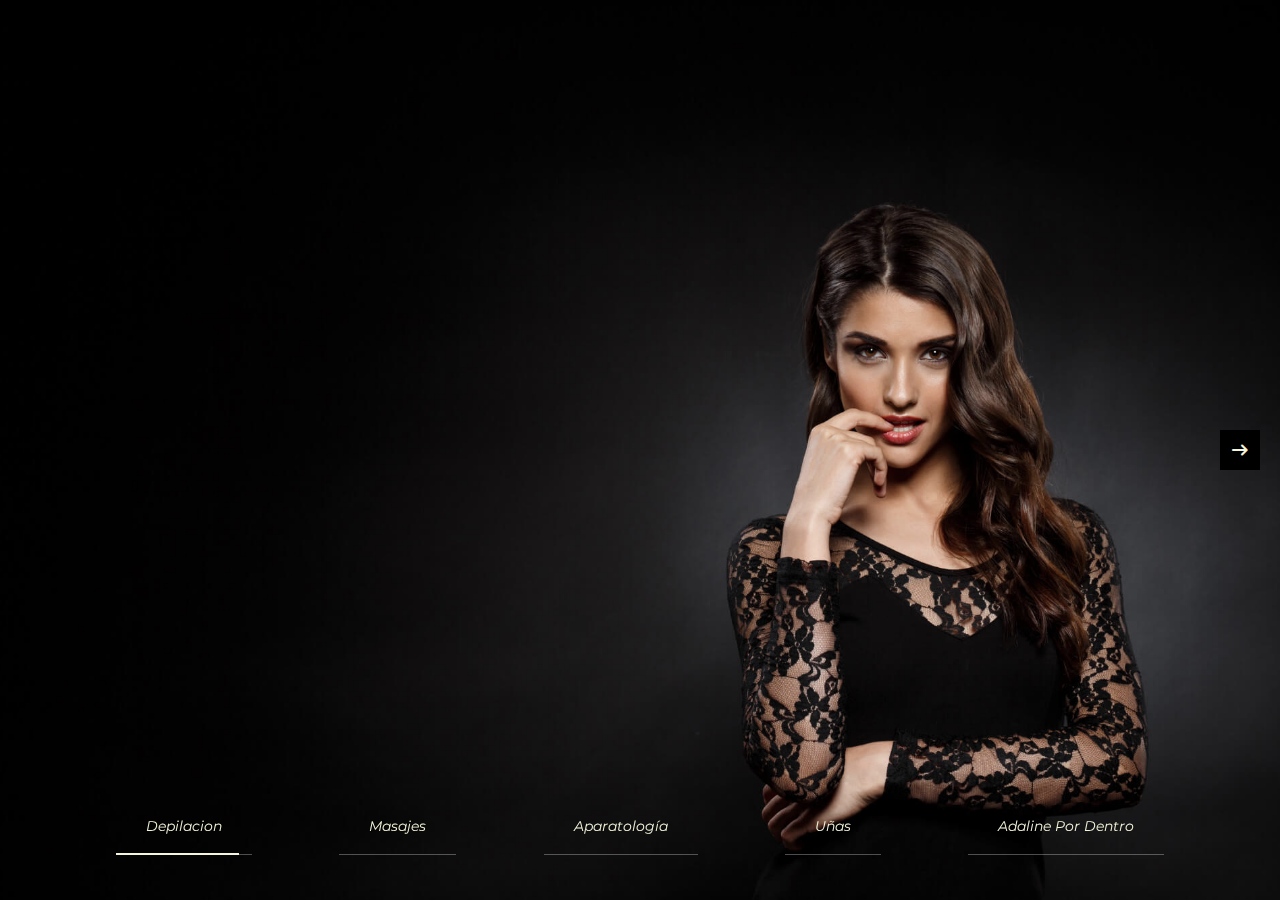
<file: index.html>
<!DOCTYPE html>

<html lang="en">
<head>
    <meta charset="UTF-8">
    <meta name="viewport" content="width=device-width, initial-scale=1.0">
    <title>Adaline</title>
    <link rel="preload" href="https://fonts.googleapis.com/css2?family=Montserrat:wght@100..900&display=swap" as="style" onload="this.rel='stylesheet'">
    <link rel="stylesheet" href="style.css">    
    <link rel="stylesheet" href="https://cdn.jsdelivr.net/npm/swiper@11/swiper-bundle.min.css">
    <link rel="stylesheet" href="https://fonts.googleapis.com/css2?family=Material+Symbols+Rounded" />

</head>
<body>
    <div class="slider-container">
        <div class="slider-wrapper swiper-wrapper">
            <div class="slider-item swiper-slide">
                <div class="slide-content">
                    <h3 class="slide-subtitle">Diapositiva 1</h3>
                    <h2 class="slide-title">Depilacion</h2>
                    <p class="slide-description">Existen dos tipos de depilacion. La Depilación definitiva es el nombre que reciben los métodos que no solo elimina el vello, sino que también impiden que vuelva a crecer en la zona de aplicación.
                         Mientras que el Sistema Español es un método hipoalergénico que se realiza con cera tibia.</p>
<!--                <a href="depilacion.html" class="slide-button">mas informacion</a> -->
                </div>
            </div>
            <div class="slider-item swiper-slide">
                <div class="slide-content">
                    <h3 class="slide-subtitle">Diapositiva 2</h3>
                    <h2 class="slide-title">Masajes</h2>
                    <p class="slide-description">Los masajes tienen muchos beneficios para nuestra salud. Nosotros ofrecemos una gran variedad de ellos
                    </p>
                    <a href="masajes.html" class="slide-button-largo">Mas informacion sobre los masajes</a>
                </div>
            </div>
            <div class="slider-item swiper-slide">
                <div class="slide-content">
                    <h3 class="slide-subtitle">Diapositiva 3</h3>
                    <h2 class="slide-title">Aparatología</h2>
                    <p class="slide-description">El término aparatología se refiere a la estética, la cual es una nueva tendencia que ha evolucionado el modo de efectuar múltiples operaciones a través de una gran cantidad de avances tecnológicos. Por medio de la aparatología se puede tratar diferentes problemas de la piel, moldear la figura y moldear varios procesos internos.</p>
                    <a href="aparatologia.html" class="slide-button-largo">Mas informacion de la aparatologia</a>
                </div>
            </div>
            <div class="slider-item swiper-slide">
                <div class="slide-content">
                    <h3 class="slide-subtitle">Diapositiva 4</h3>
                    <h2 class="slide-title">Uñas</h2>
                    <p class="slide-description">El tener unas uñas perfectas con un esmalte brillante y duradero siempre es posible.
                         Aunque te las muerdas (¡para de hacerlo desde hoy!) las tengas frágiles o incluso hayas perdido alguno por algún motivo.
                         Las uñas de gel son la solución estética para lucir una manicura impecable durante mas tiempo.</p>
                    <a href="#" class="slide-button-largo">Mas informacion sobre las uñas</a>
                </div>
            </div>
            <div class="slider-item swiper-slide">
                <div class="slide-content">
                    <h3 class="slide-subtitle">Diapositiva 5</h3>
                    <h2 class="slide-title">Adaline Por Dentro</h2>
                    <p class="slide-description">descripcion</p>
                    <a href="adaline-dentro.html" class="slide-button">Ver Imagenes</a>
                    <section> 
                        <div class="map">
                            <iframe 
                            src="https://www.google.com/maps/embed?pb=!1m18!1m12!1m3!1d3143.9922002781127!2d-57.5537736!3d-38.0006424!2m3!1f0!2f0!3f0!3m2!1i1024!2i768!4f13.1!3m3!1m2!1s0x9584dfb879e6eb1f%3A0x2fe0a8389d136c3e!2sEST%C3%89TICA%20ADALINE!5e0!3m2!1ses-419!2sar!4v1738146474559!5m2!1ses-419!2sar"
                            class="responsive-iframe"
                            allowfullscreen=""
                            loading="lazy"
                            referrerpolicy="no-referrer-when-downgrade">
                        </iframe>
                            <a href="https://wa.me/542235372367" class="slide-button-wsp" target="_blank"><i class="fa-3x fa-brands fa-whatsapp">
                                <img src="images/whatsapp-logo.png" alt="Logo de Whatsapp" width="40">
                            </a>
                        </div>
                    </section> 
                </div>
            </div>
        </div>

        <!-- Agregamos Paginacion -->
        <div class="slider-controls">
            <div class="slider-pagination">
                <div class="slider-indicator"></div>
                <li class="slider-tab">
                    Depilacion
                </li>
                <li class="slider-tab">
                    Masajes
                </li>
                <li class="slider-tab">
                    Aparatología
                </li>
                <li class="slider-tab">
                    Uñas
                </li>
                <li class="slider-tab">
                   Adaline Por Dentro
                </li>

            </div>
        </div>

        <!-- Agregamos Botones de Navegacion -->
         <div class="slider-navigations">
            <button id="slide-prev" class="material-symbols-rounded">
                arrow_left_alt
            </button>
            <button id="slide-next" class="material-symbols-rounded">arrow_right_alt</button>

         </div>

    </div>

    <script src="https://cdn.jsdelivr.net/npm/swiper@11/swiper-bundle.min.js"></script>
    <script src="script.js"></script>
</body>
</html>
</file>
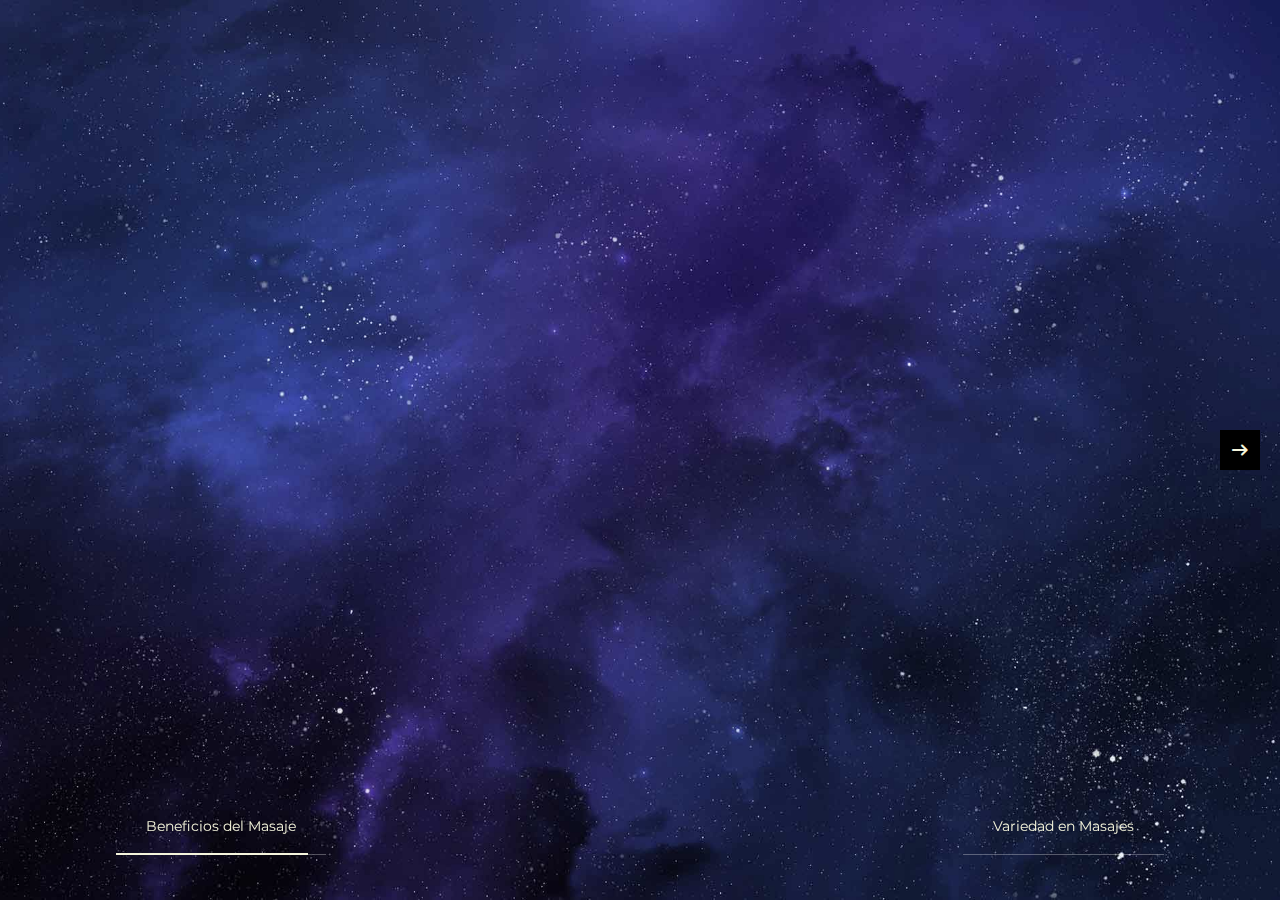
<file: adaline-dentro.html>
<!DOCTYPE html>

<html lang="en">
<head>
    <meta charset="UTF-8">
    <meta name="viewport" content="width=device-width, initial-scale=1.0">
    <title>Adaline</title>
    <link rel="preload" href="https://fonts.googleapis.com/css2?family=Montserrat:wght@100..900&display=swap" as="style" onload="this.rel='stylesheet'">   
    <link rel="stylesheet" href="style-masajes.css">
    <link rel="stylesheet" href="https://cdn.jsdelivr.net/npm/swiper@11/swiper-bundle.min.css">
    <link rel="stylesheet" href="https://fonts.googleapis.com/css2?family=Material+Symbols+Rounded" />

</head>
<body>
    <div class="slider-container">
        
        <div class="slider-wrapper swiper-wrapper">
            <div class="slider-item-masajes swiper-slide">
                <div class="slide-content">
                    <h3 class="slide-subtitle">Diapositiva 1</h3>
                    <h2 class="slide-title">Adaline por Dentro 1</h2>
                    <div class="contenedor">
                        <img class="imagen1" src="images/adaline-dentro1.webp" alt="Logo de Whatsapp" width="200">
                        <img class="imagen2" src="images/adaline-dentro2.webp" alt="Logo de Whatsapp" width="200">
                        <img class="imagen3" src="images/adaline-dentro3.webp" alt="Logo de Whatsapp" width="200">
                        <img class="imagen4" src="images/adaline-dentro4.webp" alt="Logo de Whatsapp" width="200">
                        <img class="imagen5" src="images/adaline-dentro5.webp" alt="Logo de Whatsapp" width="200">
                    </div>
                    <a href="index.html" class="slide-button">Volver Al Menú Principal</a>
                </div>
            </div>

            <div class="slider-item-masajes swiper-slide">
                <div class="slide-content">
                    <h3 class="slide-subtitle">Diapositiva 2</h3>
                    <h2 class="slide-title">Adaline por Dentro 2</h2>
                    <div class="contenedor">
                        <img class="imagen6" src="images/adaline-dentro6.webp" alt="Logo de Whatsapp" width="200">
                        <img class="imagen7" src="images/adaline-dentro7.webp" alt="Logo de Whatsapp" width="200">
                        <img class="imagen8" src="images/adaline-dentro8.webp" alt="Logo de Whatsapp" width="200">
                        <img class="imagen9" src="images/adaline-dentro9.webp" alt="Logo de Whatsapp" width="200">
                        <img class="imagen10" src="images/adaline-dentro10.webp" alt="Logo de Whatsapp" width="200">
                    </div>
                    <a href="index.html" class="slide-button">Volver Al Menú Principal</a>
                </div>
            </div>



        <!-- Agregamos Paginacion -->
        <div class="slider-controls">
            <div class="slider-pagination">
                <div class="slider-indicator"></div>
                <li class="slider-tab">
                    Beneficios del Masaje
                </li>
                <li class="slider-tab">
                    Variedad en Masajes
                </li>
            </div>
        </div>



        <!-- Agregamos Botones de Navegacion -->
        <div class="slider-navigations">
            <button id="slide-prev" class="material-symbols-rounded">
                arrow_left_alt
            </button>
            <button id="slide-next" class="material-symbols-rounded">arrow_right_alt</button>
         </div>


    <script src="https://cdn.jsdelivr.net/npm/swiper@11/swiper-bundle.min.js"></script>
    <script src="script.js"></script>
</body>
</html>
</file>
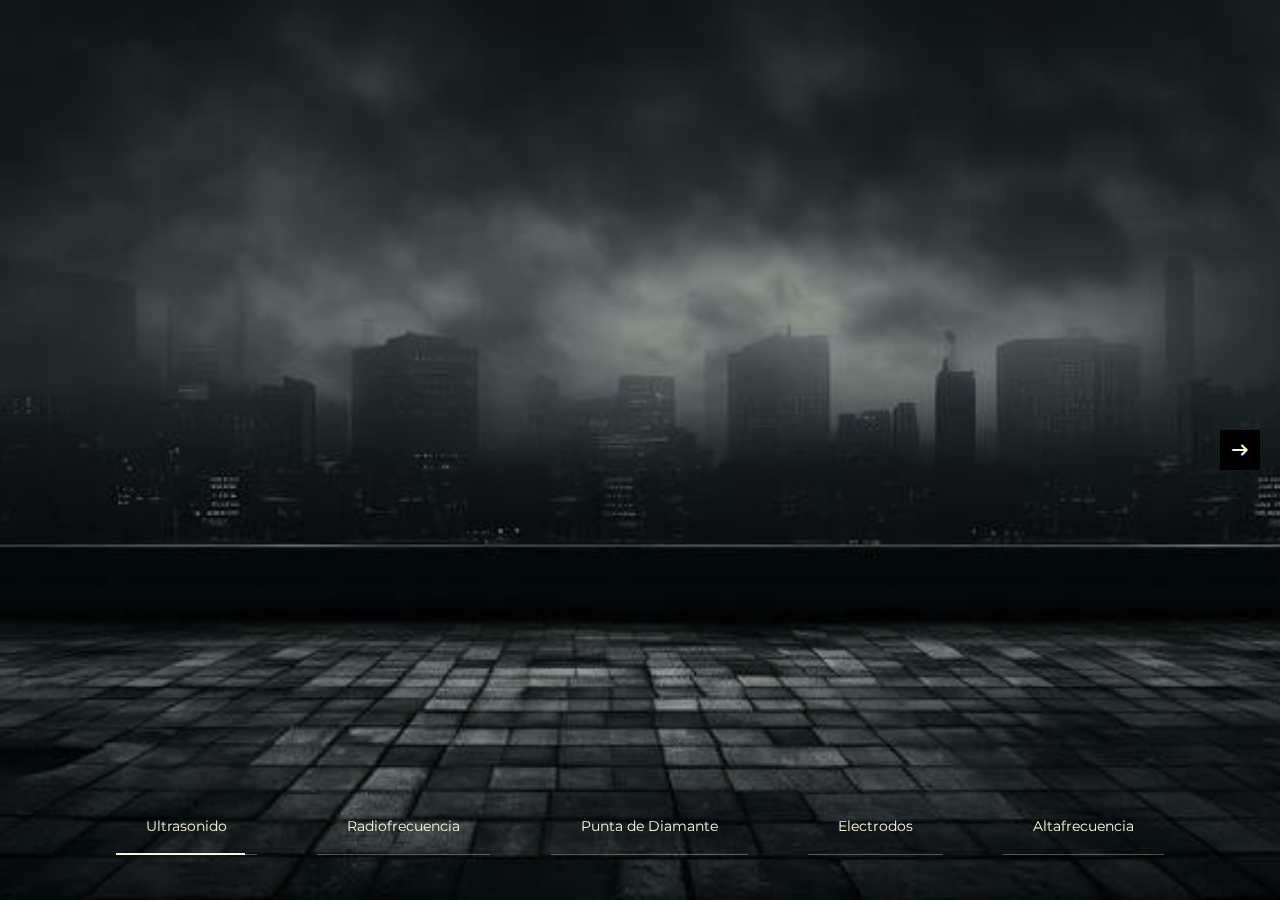
<file: aparatologia.html>
<!DOCTYPE html>

<html lang="en">
<head>
    <meta charset="UTF-8">
    <meta name="viewport" content="width=device-width, initial-scale=1.0">
    <title>Adaline</title>
    <link rel="preload" href="https://fonts.googleapis.com/css2?family=Montserrat:wght@100..900&display=swap" as="style" onload="this.rel='stylesheet'">
    <link rel="stylesheet" href="style-aparatologia.css">    
    <link rel="stylesheet" href="https://cdn.jsdelivr.net/npm/swiper@11/swiper-bundle.min.css">
    <link rel="stylesheet" href="https://fonts.googleapis.com/css2?family=Material+Symbols+Rounded" />

</head>
<body>
    <div class="slider-container">
        <div class="slider-wrapper swiper-wrapper">
            <div class="slider-item-aparatologia swiper-slide">
                <div class="slide-content">
                    <h3 class="slide-subtitle">Diapositiva 1</h3>
                    <h2 class="slide-title">Ultrasonido</h2>
                    <p class="slide-description">Los ultrasonidos son ondas vibratorias y sonoras de distintas frecuencias que no
                        son perceptibles por el oido humano. Se aplica mediante un cabezal de pequeño diámetro, que se traslada
                        lentamente de forma circular sobre la zona a tratar, mejorando el metabolismo local.</p>
                    <a href="index.html" class="slide-button">Volver Al Menú Principal</a>
                </div>
            </div>
            <div class="slider-item-aparatologia swiper-slide">
                <div class="slide-content">
                    <h3 class="slide-subtitle">Diapositiva 2</h3>
                    <h2 class="slide-title">Radiofrecuencia</h2>
                    <p class="slide-description">La radiofrecuencia consiste en la aplicación de ondas electromagnéticas
                                                de alta frecuencia sobra la piel que provoca el calentamiento controlado de las diferentes capas de la dermis, lo que favorece: </p>
                    <p class="slide-description">- La formación de nuevo colágeno. </p>
                    <p class="slide-description">- El drenaje linfático. </p>
                    <p class="slide-description">- La circulación de la piel y el tejido subcutáneo.
                    </p>
                    <a href="index.html" class="slide-button">Volver Al Menú Principal</a>
                </div>
            </div>
            <div class="slider-item-aparatologia swiper-slide">
                <div class="slide-content">
                    <h3 class="slide-subtitle">Diapositiva 3</h3>
                    <h2 class="slide-title">Punta de Diamante</h2>
                    <p class="slide-description">La Microdermoabrasión o Punta de Diamante es el tratamiento de exfoliación de la piel, no invasivo y uno de los tratamientos de belleza más actuales. Éste tratamiento es utilizado con diferentes objetivos, entre ellos: Eliminación de manchas producidas por el sol.</p>
                    <a href="index.html" class="slide-button">Volver Al Menú Principal</a>
                </div>
            </div>
            <div class="slider-item-aparatologia swiper-slide">
                <div class="slide-content">
                    <h3 class="slide-subtitle">Diapositiva 4</h3>
                    <h2 class="slide-title">Electrodos</h2>
                    <p class="slide-description">Gimnasia pasiva. Se trata de una técnica corporal que utiliza aparatos con un sistema de electrodos de bajo voltaje sobre los diferentes grupos musculares (glúteos, piernas, abdomen).</p>
                    <a href="index.html" class="slide-button">Volver Al Menú Principal</a>
                </div>
            </div>
            <div class="slider-item-aparatologia swiper-slide">
                <div class="slide-content">
                    <h3 class="slide-subtitle">Diapositiva 5</h3>
                    <h2 class="slide-title">Altafrecuencia</h2>
                    <p class="slide-description">La alta frecuencia es un tipo de corriente eléctrica que tiene propiedades muy beneficiosas para la piel. La esteticista lo utiliza después de la extracción y antes de la mascarilla en el proceso de la limpieza de cutis.</p>
                    <a href="index.html" class="slide-button">Volver Al Menú Principal</a>
                </div>
            </div>
        </div>

        <!-- Agregamos Paginacion -->
        <div class="slider-controls">
            <div class="slider-pagination">
                <div class="slider-indicator"></div>
                <li class="slider-tab">
                    Ultrasonido
                </li>
                <li class="slider-tab">
                    Radiofrecuencia
                </li>
                <li class="slider-tab">
                    Punta de Diamante
                </li>
                <li class="slider-tab">
                    Electrodos
                </li>
                <li class="slider-tab">
                    Altafrecuencia
                </li>

            </div>
        </div>

        <!-- Agregamos Botones de Navegacion -->
         <div class="slider-navigations">
            <button id="slide-prev" class="material-symbols-rounded">
                arrow_left_alt
            </button>
            <button id="slide-next" class="material-symbols-rounded">arrow_right_alt</button>

         </div>

    </div>
    <script src="https://cdn.jsdelivr.net/npm/swiper@11/swiper-bundle.min.js"></script>
    <script src="script.js"></script>
</body>
</html>
</file>
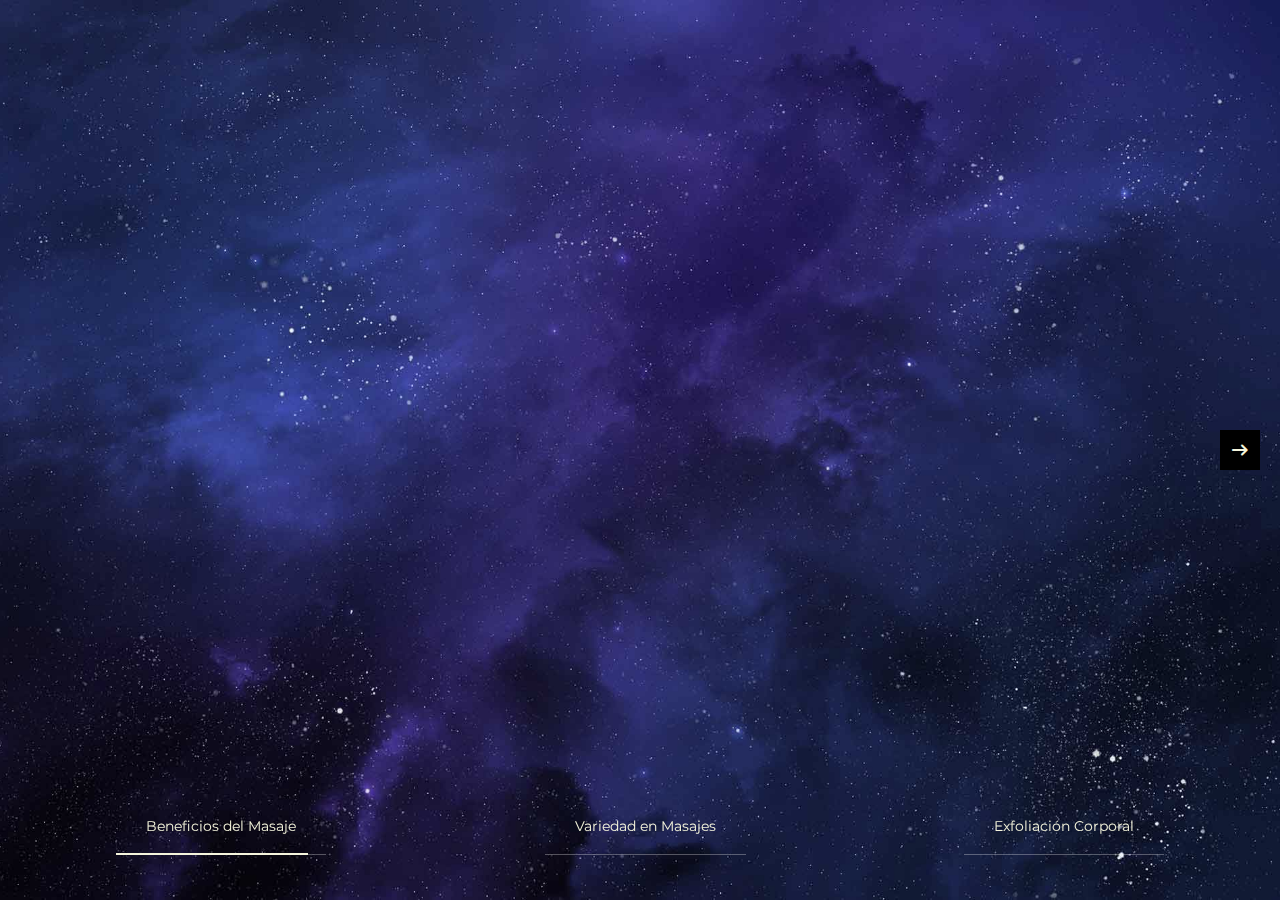
<file: masajes.html>
<!DOCTYPE html>

<html lang="en">
<head>
    <meta charset="UTF-8">
    <meta name="viewport" content="width=device-width, initial-scale=1.0">
    <title>Adaline</title>
    <link rel="preload" href="https://fonts.googleapis.com/css2?family=Montserrat:wght@100..900&display=swap" as="style" onload="this.rel='stylesheet'">   
    <link rel="stylesheet" href="style-masajes.css">
    <link rel="stylesheet" href="https://cdn.jsdelivr.net/npm/swiper@11/swiper-bundle.min.css">
    <link rel="stylesheet" href="https://fonts.googleapis.com/css2?family=Material+Symbols+Rounded" />

</head>
<body>
    <div class="slider-container">
        <div class="slider-wrapper swiper-wrapper">
            <div class="slider-item-masajes swiper-slide">
                <div class="slide-content">
                    <h3 class="slide-subtitle">Diapositiva 1</h3>
                    <h2 class="slide-title">Beneficios del Masaje</h2>
                    <p class="slide-description">- Favorece la circulación de la sangre.</p>
                    <p class="slide-description">- Ayuda a reducir el estrés.</p>                        
                    <p class="slide-description">- Ayuda a los músculos a mantener su flexibilidad.</p>      
                    <p class="slide-description">- Ayuda a liberar las endorfinas produciendo bienestar y combatiendo el dolor.</p>            
                    <p class="slide-description">- Ayuda a disminuir los depósitos de grasa (acompañado de dieta equilibrada y deporte).</p>     
                    <p class="slide-description">- Mejora la condición de la piel.</p>
                    <a href="index.html" class="slide-button">Volver Al Menú Principal</a>
                </div>
            </div>
            <div class="slider-item-masajes swiper-slide">
                <div class="slide-content">
                    <h3 class="slide-subtitle">Diapositiva 2</h3>
                    <h2 class="slide-title">- Variedad en Masajes</h2>
                    <p class="slide-description">- Descontracturante</p>
                    <p class="slide-description">- Reflexología</p>
                    <p class="slide-description">- Modelador</p>
                    <p class="slide-description">- Reductor</p>
                    <p class="slide-description">- Drenaje Linfático Manual</p>
                    <a href="index.html" class="slide-button">Volver Al Menú Principal</a>
                </div>
            </div>
            <div class="slider-item-masajes swiper-slide">
                <div class="slide-content">
                    <h3 class="slide-subtitle">Diapositiva 3</h3>
                    <h2 class="slide-title">Exfoliación Corporal</h2>
                    <p class="slide-description">¿Que es?
                    <p class="slide-description"> Limpia profundamente la piel, retirando las células muertas de nuestro cuerpo que el baño diario no retira. Se puede realizar en todo el cuerpo o en una zona específica.                 
                    <p class="slide-description"> Beneficios:                  
                    <p class="slide-description">- Aspecto mas uniforme, suave y libre de impurezas.                    
                    <p class="slide-description">- Activa la circulación.                     
                    <p class="slide-description">- Ayuda a evitar pelos encarnados y favorece su eliminación.                     
                    <p class="slide-description">- Realza el bronceado y es importante hacerlo antes de usar productos como autobronceante, solarium, sol.                      
                    <p class="slide-description">- Asegurarnos que el resultado sea completamente uniforme y parejo.</p>
                    <a href="index.html" class="slide-button">Volver Al Menú Principal</a>
                </div>
            </div>


        <!-- Agregamos Paginacion -->
        <div class="slider-controls">
            <div class="slider-pagination">
                <div class="slider-indicator"></div>
                <li class="slider-tab">
                    Beneficios del Masaje
                </li>
                <li class="slider-tab">
                    Variedad en Masajes
                </li>
                <li class="slider-tab">
                    Exfoliación Corporal
                </li>
            </div>
        </div>

          <!-- Agregamos Botones de Navegacion -->
        <div class="slider-navigations">
            <button id="slide-prev" class="material-symbols-rounded">
                arrow_left_alt
            </button>
            <button id="slide-next" class="material-symbols-rounded">arrow_right_alt</button>

         </div>


    <script src="https://cdn.jsdelivr.net/npm/swiper@11/swiper-bundle.min.js"></script>
    <script src="script.js"></script>
</body>
</html>
</file>
<file: style.css>
@import url('https://fonts.googleapis.com/css2?family=Montserrat:wght@100..900&display=swap');



* {
    margin: 0;
    padding: 0;
    box-sizing: border-box;
    font-family: 'Montserrat', sans-serif;
}

.slider-container{
    position:relative;
    height:100%;
    width:100%;
    overflow:hidden;
}


/* Oculta los slides al inicio */
.slider-wrapper .slider-item {
    transform: scale(0.95) translateY(20px);
    opacity: 0;
    transition: transform 0.8s ease-out, opacity 0.8s ease-out;
}

/* Muestra los slides después de la carga */
body.loaded .slider-wrapper .slider-item {
    transform: scale(1) translateY(0);
    opacity: 1;
}

.slider-wrapper .slider-item{
    position:relative;
    width: 100%;
    height: 100vh;
    display:flex;
    align-items: center;

}


.slider-wrapper .slider-item::before{
    position:absolute;
    content:"";
    left:0;
    top:0;
    width: 100%;
    height:100%;
    filter:grayscale(20%);
    background-image: url("images/img-1.jpg");
    background-size: cover;
    background-position: center;
}



.slider-wrapper .slider-item:nth-child(2):before{
    background-image: url("images/img-2.jpg");
}

.slider-wrapper .slider-item:nth-child(3):before{
    background-image: url("images/img-3.jpg");
}

.slider-wrapper .slider-item:nth-child(4):before{
    background-image: url("images/img-4.jpg");
}

.slider-wrapper .slider-item:nth-child(5):before{
    background-image: url("images/Negro.jpg");
}



.slider-wrapper .slider-item .slide-content{
    opacity: 0;
    color: beige;
    z-index:20;
    position:relative;
    margin: 0 auto;
    padding:0 20px 10px;
    max-width: 1400px;
    width: 100%;
}

.slider-item.swiper-slide-active .slide-content{
    animation: animate_opacity 0.8s 0.6s linear forwards;
}

@keyframes animate_opacity{
    100%{
        opacity:1;
    }
}


.slider-wrapper .slider-item .slide-content > *{
    max-width: 35%;
}

.slider-item .slide-content .slide-subtitle{
    font-size: 1rem;
    font-weight: normal;
    opacity:0;
    transform:translateY(60%);
}

.slider-wrapper .slider-item .slide-title{
    font-size: 1.5rem;
    font-weight: 700;
    margin-top:5px;
    text-transform: uppercase;
    opacity:0;
    transform:translateY(60%);
}

.slider-item.swiper-slide-active :where(.slide-subtitle, .slide-title){
    animation: animate_text 0.6s 0.6s linear forwards;
}

@keyframes animate_text{
    100%{
        opacity:1;
        transform:translateY(0%);
    }
}





.slider-item .slide-content .slide-description{
    margin-top:25px;
    line-height:25px;
    opacity:0;
    transform:translateY(60%);
}

.slider-item.swiper-slide-active .slide-description{
    animation: animate_text 0.6s 1s linear forwards;
}


.slider-wrapper .slider-item .slide-button{
    color:beige;
    display:block;
    opacity:0;
    width: 0;
    padding: 13px 0;
    margin-top:45px;
    letter-spacing: 1px;
    text-align: center;
    white-space: nowrap;
    font-size:0.8rem;
    font-weight:600;
    text-transform: uppercase;
    text-decoration: none;
    border:2px solid beige;
    transition: 0.5s ease;
}

.slider-wrapper .slider-item .slide-button span{
    opacity:0;
}

.slider-item.swiper-slide-active .slide-button span{
    animation: animate_opacity 0.6s 1.5s linear forwards;
}

.slider-item.swiper-slide-active .slide-button{
    animation: animate_button 0.6s 1.3s linear forwards;
}

@keyframes animate_button{
    100%{
        opacity:1;
        width: 250px;
    }
}

.slider-wrapper .slider-item .slide-button:hover{
    color:black;
    background:beige;
}


.slider-wrapper .slider-item .slide-button-wsp{
    color:beige;
    display:block;
    opacity:0;
    width: 0;
    padding: 13px 0;
    margin-top:45px;
    letter-spacing: 1px;
    text-align: center;
    white-space: nowrap;
    font-size:0.8rem;
    font-weight:600;
    text-transform: uppercase;
    text-decoration: none;
    border:2px solid beige;
    transition: 0.5s ease;
}

.slider-wrapper .slider-item .slide-button-wsp span{
    opacity:0;
}

.slider-item.swiper-slide-active .slide-button-wsp span{
    animation: animate_opacity 0.6s 1.5s linear forwards;
}

.slider-item.swiper-slide-active .slide-button-wsp{
    animation: animate_button-wsp 0.6s 1.3s linear forwards;
}

@keyframes animate_button-wsp{
    100%{
        opacity:1;
        width: 90px;
    }
}

.slider-wrapper .slider-item .slide-button-wsp:hover{
    color:black;
    background:beige;
}


.slider-wrapper .slider-item .slide-button-largo{
    color:beige;
    display:block;
    opacity:0;
    width: 0;
    padding: 13px 0;
    margin-top:45px;
    letter-spacing: 1px;
    text-align: center;
    white-space: nowrap;
    font-size:0.8rem;
    font-weight:600;
    text-transform: uppercase;
    text-decoration: none;
    border:2px solid beige;
    transition: 0.5s ease;
}

.slider-wrapper .slider-item .slide-button-largo span{
    opacity:0;
}

.slider-item.swiper-slide-active .slide-button-largo span{
    animation: animate_opacity 0.6s 1.5s linear forwards;
}

.slider-item.swiper-slide-active .slide-button-largo{
    animation: animate_button_largo 0.6s 1.3s linear forwards;
}

@keyframes animate_button_largo{
    100%{
        opacity:1;
        width: 380px;
    }
}

.slider-wrapper .slider-item .slide-button-largo:hover{
    color:black;
    background:beige;
}



.slider-container .slider-controls{
    position:absolute;
    z-index: 20;
    bottom:45px;
    width:100%;
    overflow-x:auto;
    scrollbar-width:none;
}

.slider-controls .slider-pagination {
    position:relative;
    display:flex;
    margin: 0 auto;
    padding:0 20px;
    max-width: 1400px;
    list-style:none;
    justify-content: space-between;
}

.slider-pagination .slider-indicator{
    position:absolute;
    bottom:0;
    width:300px;
    border-bottom:2px solid beige;
    transition:0.4s ease-in-out;
}



.slider-pagination .slider-tab{
    color:beige;
    text-align: center;
    cursor:pointer;
    font-size:0.85rem;
    padding:20px 30px;
    border-bottom: 1px solid rgba(255,255,255,0.3);
   
}


.slider-navigations button{
    position:absolute;
    top:50%;
    z-index: 20;
    height:40px;
    width:40px;
    border:none;
    cursor:pointer;
    color:beige;
    background:black;
    transform:translateY(-50%);
    transition:0.4s ease;
}

.slider-navigations button.swiper-button-disabled{
    display:none;
}

.slider-navigations button:hover{
    background: beige;
    color:black;
}

.slider-navigations button#slide-prev{
    left:20px;
}


.slider-navigations button#slide-next{
    right:20px;
}

section{
    display: flex;
    align-items: center;
    justify-content: center;
    gap:5em;
    color: white;
}



iframe{
    position:absolute;
    top:50%;
    left:70%;
    z-index: 20;
    height:400px;
    width:400px;
    transform:translateY(-50%);
    transition:0.4s ease;
}


@media (max-width:1536px){
    .slider-wrapper .slider-item .slide-content,
    .slider-controls .slider-pagination{
        width:85%;
    }

    .map {
        width: 80%;
    }
    .iframe{
        height:200px;
    }
}

@media (max-width:1024px){
    .slider-wrapper .slider-item .slide-content,
    .slider-controls .slider-pagination{
        width:100%;
    }

    .slider-wrapper .slider-item .slide-content > *{
        max-width: 66%;
    }


    .slider-navigations button{
        top:unset;
        bottom:-15px;
        background:none;
    }
    .slider-navigations button:hover{
        background:none;
    }
    .map {
        width: 90%;
    }
    iframe{
        position:absolute;
        top:90px;
        left:50%;
        z-index: 20;
        height:400px;
        width:400px;
        transform:translateY(-50%);
        transition:0.4s ease;
    }
}

@media (max-width:768px){
    .slider-wrapper .slider-item .slide-content> *{
        max-width: 100%;
    }
    .map {
        width: 100%;
        position:relative;
        
    }
    iframe{
        position:absolute;
        top:120px;
        left:50%;
        z-index: 20;
        height:200px;
        width:200px;
        transform:translateY(-50%);
        transition:0.4s ease;
    }

   
}



@media (max-width:400px){
    .slider-wrapper .slider-item .slide-content> *{
        max-width: 100%;
    }
    .map {
        width: 100%;
        position:relative;
        
    }
    iframe{
        position:absolute;
        top:90px;
        left:45%;
        z-index: 20;
        height:150px;
        width:150px;
        transform:translateY(-50%);
        transition:0.4s ease;
    }

    
.slider-wrapper .slider-item .slide-button-largo{
    color:beige ;
    display:block;
    opacity:0;
    width: 0;
    padding: 13px 0;
    margin-top:45px;
    letter-spacing: 1px;
    text-align: center;
    white-space: nowrap;
    font-size:0.8rem;
    font-weight:600;
    text-transform: uppercase;
    text-decoration: none;
    border:2px solid beige;
    transition: 0.5s ease;
}

.slider-wrapper .slider-item .slide-button-largo span{
    opacity:0;
}

.slider-item.swiper-slide-active .slide-button-largo span{
    animation: animate_opacity 0.6s 1.5s linear forwards;
}

.slider-item.swiper-slide-active .slide-button-largo{
    animation: animate_button_largo 0.6s 1.3s linear forwards;
}

@keyframes animate_button_largo{
    100%{
        opacity:1;
        width: 390px;
    }
}

.slider-wrapper .slider-item .slide-button-largo:hover{
    color:black;
    background:beige;
}

   
}
</file>
<file: style-masajes.css>
@import url('https://fonts.googleapis.com/css2?family=Montserrat:wght@100..900&display=swap');



* {
    margin: 0;
    padding: 0;
    box-sizing: border-box;
    font-family: 'Montserrat', sans-serif;
}

.slider-container{
    position:relative;
    height:100%;
    width:100%;
    overflow:hidden;
}


/* Oculta los slides al inicio */
.slider-wrapper .slider-item-masajes {
    transform: scale(0.95) translateY(20px);
    opacity: 0;
    transition: transform 0.8s ease-out, opacity 0.8s ease-out;
}

/* Muestra los slides después de la carga */
body.loaded .slider-wrapper .slider-item-masajes {
    transform: scale(1) translateY(0);
    opacity: 1;
}

.slider-wrapper .slider-item-masajes{
    position:relative;
    width: 100%;
    height: 100vh;
    display:flex;
    align-items: center;

}


.slider-wrapper .slider-item-masajes::before{
    position:absolute;
    content:"";
    left:0;
    top:0;
    width: 100%;
    height:100%;
    filter:grayscale(20%);
    background-image: url("images/Space.jpg");
    background-size: cover;
    background-position: center;
}



.slider-wrapper .slider-item-masajes:nth-child(2):before{
    background-image: url("images/Hielo.jpg");
}

.slider-wrapper .slider-item-masajes:nth-child(3):before{
    background-image: url("images/Aurora.jpg");
}




.slider-wrapper .slider-item-masajes .slide-content{
    opacity: 0;
    color: beige;
    z-index:20;
    position:relative;
    margin: 0 auto;
    padding:0 20px 10px;
    max-width: 1400px;
    width: 100%;
}

.slider-item-masajes.swiper-slide-active .slide-content{
    animation: animate_opacity 0.8s 0.6s linear forwards;
}

@keyframes animate_opacity{
    100%{
        opacity:1;
    }
}


.slider-wrapper .slider-item .slide-content > *{
    max-width: 35%;
}

.slider-item .slide-content .slide-subtitle{
    font-size: 1rem;
    font-weight: normal;
    opacity:0;
    transform:translateY(60%);
}

.slider-wrapper .slider-item-masajes .slide-title{
    font-size: 1.5rem;
    font-weight: 700;
    margin-top:5px;
    text-transform: uppercase;
    opacity:0;
    transform:translateY(60%);
}

.slider-item-masajes.swiper-slide-active :where(.slide-subtitle, .slide-title){
    animation: animate_text 0.6s 0.6s linear forwards;
}

@keyframes animate_text{
    100%{
        opacity:1;
        transform:translateY(0%);
    }
}





.slider-item-masajes .slide-content .slide-description{
    margin-top:25px;
    line-height:25px;
    opacity:0;
    transform:translateY(60%);
}

.slider-item-masajes.swiper-slide-active .slide-description{
    animation: animate_text 0.6s 1s linear forwards;
}


.slider-wrapper .slider-item-masajes .slide-button{
    color:beige;
    display:block;
    opacity:0;
    width: 0;
    padding: 13px 0;
    margin-top:45px;
    letter-spacing: 1px;
    text-align: center;
    white-space: nowrap;
    font-size:0.8rem;
    font-weight:600;
    text-transform: uppercase;
    text-decoration: none;
    border:2px solid beige;
    transition: 0.5s ease;
}

.slider-wrapper .slider-item-masajes .slide-button span{
    opacity:0;
}

.slider-item-masajes.swiper-slide-active .slide-button span{
    animation: animate_opacity 0.6s 1.5s linear forwards;
}

.slider-item-masajes.swiper-slide-active .slide-button{
    animation: animate_button 0.6s 1.3s linear forwards;
}

@keyframes animate_button{
    100%{
        opacity:1;
        width: 250px;
    }
}

.slider-wrapper .slider-item-masajes .slide-button:hover{
    color:black;
    background:beige;
}


.slider-container .slider-controls{
    position:absolute;
    z-index: 20;
    bottom:45px;
    width:100%;
    overflow-x:auto;
    scrollbar-width:none;
}

.slider-controls .slider-pagination {
    position:relative;
    display:flex;
    margin: 0 auto;
    padding:0 20px;
    max-width: 1400px;
    list-style:none;
    justify-content: space-between;
}

.slider-pagination .slider-indicator{
    position:absolute;
    bottom:0;
    width:300px;
    border-bottom:2px solid beige;
    transition:0.4s ease-in-out;
}



.slider-pagination .slider-tab{
    color:beige;
    text-align: center;
    cursor:pointer;
    font-size:0.85rem;
    padding:20px 30px;
    border-bottom: 1px solid rgba(255,255,255,0.3);
   
}


.slider-navigations button{
    position:absolute;
    top:50%;
    z-index: 20;
    height:40px;
    width:40px;
    border:none;
    cursor:pointer;
    color:beige;
    background:black;
    transform:translateY(-50%);
    transition:0.4s ease;
}

.slider-navigations button.swiper-button-disabled{
    display:none;
}

.slider-navigations button:hover{
    background: beige;
    color:black;
}

.slider-navigations button#slide-prev{
    left:20px;
}


.slider-navigations button#slide-next{
    right:20px;
}


.contenedor {
    position: relative;  /* Necesario para que .imagen5 se posicione respecto a este */
    height: 300px; /* Ajusta la altura según necesites */
}

.imagen1{
    position:absolute;
    left:70%;
}
.imagen2{
    position:absolute;
    left:85.5%;
}
.imagen3{
    position:absolute;
    left:70%;
    top:50%;
}
.imagen4{
    position:absolute;
    left:85.5%;
    top:50%;
}
.imagen5 {
    position: absolute;
    left: 85%;
    top: 100%;  /* Se posiciona al 100% de la altura del contenedor */
    transform: translate(-50%, 0%);
}


.imagen6{
    position:absolute;
    left:70%;
}
.imagen7{
    position:absolute;
    left:85.5%;
}
.imagen8{
    position:absolute;
    left:70%;
    top:50%;
}
.imagen9{
    position:absolute;
    left:85.5%;
    top:50%;
}
.imagen10 {
    position: absolute;
    left: 85%;
    top: 100%;  /* Se posiciona al 100% de la altura del contenedor */
    transform: translate(-50%, 0%);
}




@media (max-width:1536px){
    .slider-wrapper .slider-item-masajes .slide-content,
    .slider-controls .slider-pagination{
        width:85%;
    }
    .contenedor {
        position: relative;  /* Necesario para que .imagen5 se posicione respecto a este */
        height: 300px; /* Ajusta la altura según necesites */
    }
    
    .imagen1{
        position:absolute;
        left:70%;
    }
    .imagen2{
        position:absolute;
        left:85.5%;
    }
    .imagen3{
        position:absolute;
        left:70%;
        top:50%;
    }
    .imagen4{
        position:absolute;
        left:85.5%;
        top:50%;
    }
    .imagen5 {
        position: absolute;
        left: 85%;
        top: 100%;  /* Se posiciona al 100% de la altura del contenedor */
        transform: translate(-50%, 0%);
    }
    
    
    .imagen6{
        position:absolute;
        left:70%;
    }
    .imagen7{
        position:absolute;
        left:85.5%;
    }
    .imagen8{
        position:absolute;
        left:70%;
        top:50%;
    }
    .imagen9{
        position:absolute;
        left:85.5%;
        top:50%;
    }
    .imagen10 {
        position: absolute;
        left: 85%;
        top: 100%;  /* Se posiciona al 100% de la altura del contenedor */
        transform: translate(-50%, 0%);
    }
}

@media (max-width:1024px){
    .slider-wrapper .slider-item-masajes .slide-content,
    .slider-controls .slider-pagination{
        width:100%;
    }

    .slider-wrapper .slider-item-masajes .slide-content > *{
        max-width: 66%;
    }

    .slider-navigations button{
        top:unset;
        bottom:-15px;
        background:none;
    }
    .slider-navigations button:hover{
        background:none;
    }
    .contenedor {
        position: relative;  /* Necesario para que .imagen5 se posicione respecto a este */
        height: 300px; /* Ajusta la altura según necesites */
    }
    
    .imagen1{
        width: 190px;
        position:absolute;
        left:70%;
    }
    .imagen2{
        width: 190px;
        position:absolute;
        left:100.5%;
    }
    .imagen3{
        width: 190px;
        position:absolute;
        left:70%;
        top:50%;
    }
    .imagen4{
        width: 190px;
        position:absolute;
        left:100.5%;
        top:50%;
    }
    .imagen5 {
        width: 190px;
        position: absolute;
        left: 95%;
        top: 100%;  /* Se posiciona al 100% de la altura del contenedor */
        transform: translate(-50%, 0%);
    }
    
    
    .imagen6{
        width: 190px;
        position:absolute;
        left:70%;
    }
    .imagen7{
        width: 190px;
        position:absolute;
        left:85.5%;
    }
    .imagen8{
        width: 190px;
        position:absolute;
        left:70%;
        top:50%;
    }
    .imagen9{
        width: 190px;
        position:absolute;
        left:85.5%;
        top:50%;
    }
    .imagen10 {
        width: 190px;
        position: absolute;
        left: 85%;
        top: 100%;  /* Se posiciona al 100% de la altura del contenedor */
        transform: translate(-50%, 0%);
    }
}

@media (max-width:768px){
    .slider-wrapper .slider-item-masajes .slide-content > *{
        max-width: 100%;
    }
    .contenedor {
        position: relative;  /* Necesario para que .imagen5 se posicione respecto a este */
        height: 300px; /* Ajusta la altura según necesites */
    }
    
    .imagen1{
        position:absolute;
        width: 120px;
        left:1%;
        top:10%;
    }
    .imagen2{
        position:absolute;
        width: 120px;
        left:43%;
        top:10%;
    }
    .imagen3{
        position:absolute;
        width: 120px;
        left:1%;
        top:50%;
    }
    .imagen4{
        position:absolute;
        width: 120px;
        left:43%;
        top:50%;
    }
    .imagen5 {
        position: absolute;
        width: 120px;
        left: 35%;
        top: 80%;  /* Se posiciona al 100% de la altura del contenedor */
        transform: translate(-50%, 0%);
    }
    
    
    .imagen6{
        position:absolute;
        width: 120px;
        left:1%;
        top:10%;
    }
    .imagen7{
        position:absolute;
        width: 120px;
        left:43%;
        top:10%;
    }
    .imagen8{
        position:absolute;
        width: 120px;
        left:1%;
        top:50%;
    }
    .imagen9{
        position:absolute;
        width: 120px;
        left:43%;
        top:50%;
    }
    .imagen10 {
        position: absolute;
        width: 120px;
        left: 35%;
        top: 80%;  /* Se posiciona al 100% de la altura del contenedor */
        transform: translate(-50%, 0%);
    }
}


@media (max-width:400px){
    .contenedor {
        position: relative;  /* Necesario para que .imagen5 se posicione respecto a este */
        height: 300px; /* Ajusta la altura según necesites */
    }
    
    .imagen1{
        position:absolute;
        width: 120px;
        left:1%;
        top:10%;
    }
    .imagen2{
        position:absolute;
        width: 120px;
        left:43%;
        top:10%;
    }
    .imagen3{
        position:absolute;
        width: 120px;
        left:1%;
        top:50%;
    }
    .imagen4{
        position:absolute;
        width: 120px;
        left:43%;
        top:50%;
    }
    .imagen5 {
        position: absolute;
        width: 120px;
        left: 35%;
        top: 80%;  /* Se posiciona al 100% de la altura del contenedor */
        transform: translate(-50%, 0%);
    }
    
    
    .imagen6{
        position:absolute;
        width: 120px;
        left:1%;
        top:10%;
    }
    .imagen7{
        position:absolute;
        width: 120px;
        left:43%;
        top:10%;
    }
    .imagen8{
        position:absolute;
        width: 120px;
        left:1%;
        top:50%;
    }
    .imagen9{
        position:absolute;
        width: 120px;
        left:43%;
        top:50%;
    }
    .imagen10 {
        position: absolute;
        width: 120px;
        left: 35%;
        top: 80%;  /* Se posiciona al 100% de la altura del contenedor */
        transform: translate(-50%, 0%);
    }
}
</file>
<file: style-aparatologia.css>
@import url('https://fonts.googleapis.com/css2?family=Montserrat:wght@100..900&display=swap');



* {
    margin: 0;
    padding: 0;
    box-sizing: border-box;
    font-family: 'Montserrat', sans-serif;
}

.slider-container{
    position:relative;
    height:100%;
    width:100%;
    overflow:hidden;
}


/* Oculta los slides al inicio */
.slider-wrapper .slideraparatologia {
    transform: scale(0.95) translateY(20px);
    opacity: 0;
    transition: transform 0.8s ease-out, opacity 0.8s ease-out;
}

/* Muestra los slides después de la carga */
body.loaded .slider-wrapper .slider-item-aparatologia {
    transform: scale(1) translateY(0);
    opacity: 1;
}

.slider-wrapper .slider-item-aparatologia{
    position:relative;
    width: 100%;
    height: 100vh;
    display:flex;
    align-items: center;

}


.slider-wrapper .slider-item-aparatologia::before{
    position:absolute;
    content:"";
    left:0;
    top:0;
    width: 100%;
    height:100%;
    filter:grayscale(20%);
    background-image: url("images/ciudad.jpg");
    background-size: cover;
    background-position: center;
}



.slider-wrapper .slider-item-aparatologia:nth-child(2):before{
    background-image: url("images/Luna.jpg");
}

.slider-wrapper .slider-item-aparatologia:nth-child(3):before{
    background-image: url("images/Muro.jpg");
}

.slider-wrapper .slider-item-aparatologia:nth-child(4):before{
    background-image: url("images/Negro.jpg");
}

.slider-wrapper .slider-item-aparatologia:nth-child(5):before{
    background-image: url("images/Rosa.jpg");
}



.slider-wrapper .slider-item-aparatologia .slide-content{
    opacity: 0;
    color: beige;
    z-index:20;
    position:relative;
    margin: 0 auto;
    padding:0 20px 10px;
    max-width: 1400px;
    width: 100%;
}

.slider-item-aparatologia.swiper-slide-active .slide-content{
    animation: animate_opacity 0.8s 0.6s linear forwards;
}

@keyframes animate_opacity{
    100%{
        opacity:1;
    }
}


.slider-wrapper .slider-item .slide-content > *{
    max-width: 35%;
}

.slider-item .slide-content .slide-subtitle{
    font-size: 1rem;
    font-weight: normal;
    opacity:0;
    transform:translateY(60%);
}

.slider-wrapper .slider-item-aparatologia .slide-title{
    font-size: 1.5rem;
    font-weight: 700;
    margin-top:5px;
    text-transform: uppercase;
    opacity:0;
    transform:translateY(60%);
}

.slider-item-aparatologia.swiper-slide-active :where(.slide-subtitle, .slide-title){
    animation: animate_text 0.6s 0.6s linear forwards;
}

@keyframes animate_text{
    100%{
        opacity:1;
        transform:translateY(0%);
    }
}





.slider-item-aparatologia .slide-content .slide-description{
    margin-top:25px;
    line-height:25px;
    opacity:0;
    transform:translateY(60%);
}

.slider-item-aparatologia.swiper-slide-active .slide-description{
    animation: animate_text 0.6s 1s linear forwards;
}


.slider-wrapper .slider-item-aparatologia .slide-button{
    color:beige;
    display:block;
    opacity:0;
    width: 0;
    padding: 13px 0;
    margin-top:45px;
    letter-spacing: 1px;
    text-align: center;
    white-space: nowrap;
    font-size:0.8rem;
    font-weight:600;
    text-transform: uppercase;
    text-decoration: none;
    border:2px solid beige;
    transition: 0.5s ease;
}

.slider-wrapper .slider-item-aparatologia .slide-button span{
    opacity:0;
}

.slider-item-aparatologia.swiper-slide-active .slide-button span{
    animation: animate_opacity 0.6s 1.5s linear forwards;
}

.slider-item-aparatologia.swiper-slide-active .slide-button{
    animation: animate_button 0.6s 1.3s linear forwards;
}

@keyframes animate_button{
    100%{
        opacity:1;
        width: 250px;
    }
}

.slider-wrapper .slider-item-aparatologia .slide-button:hover{
    color:black;
    background:beige;
}


.slider-container .slider-controls{
    position:absolute;
    z-index: 20;
    bottom:45px;
    width:100%;
    overflow-x:auto;
    scrollbar-width:none;
}

.slider-controls .slider-pagination {
    position:relative;
    display:flex;
    margin: 0 auto;
    padding:0 20px;
    max-width: 1400px;
    list-style:none;
    justify-content: space-between;
}

.slider-pagination .slider-indicator{
    position:absolute;
    bottom:0;
    width:300px;
    border-bottom:2px solid beige;
    transition:0.4s ease-in-out;
}



.slider-pagination .slider-tab{
    color:beige;
    text-align: center;
    cursor:pointer;
    font-size:0.85rem;
    padding:20px 30px;
    border-bottom: 1px solid rgba(255,255,255,0.3);
   
}


.slider-navigations button{
    position:absolute;
    top:50%;
    z-index: 20;
    height:40px;
    width:40px;
    border:none;
    cursor:pointer;
    color:beige;
    background:black;
    transform:translateY(-50%);
    transition:0.4s ease;
}

.slider-navigations button.swiper-button-disabled{
    display:none;
}

.slider-navigations button:hover{
    background: beige;
    color:black;
}

.slider-navigations button#slide-prev{
    left:20px;
}


.slider-navigations button#slide-next{
    right:20px;
}

@media (max-width:1536px){
    .slider-wrapper .slider-item-aparatologia .slide-content,
    .slider-controls .slider-pagination{
        width:85%;
    }
}

@media (max-width:1024px){
    .slider-wrapper .slider-item-aparatologia .slide-content,
    .slider-controls .slider-pagination{
        width:100%;
    }

    .slider-wrapper .slider-item-aparatologia .slide-content > *{
        max-width: 66%;
    }

    .slider-navigations button{
        top:unset;
        bottom:-15px;
        background:none;
    }
    .slider-navigations button:hover{
        background:none;
    }
}

@media (max-width:768px){
    .slider-wrapper .slider-item-aparatologia .slide-content > *{
        max-width: 100%;
    }
}
</file>
